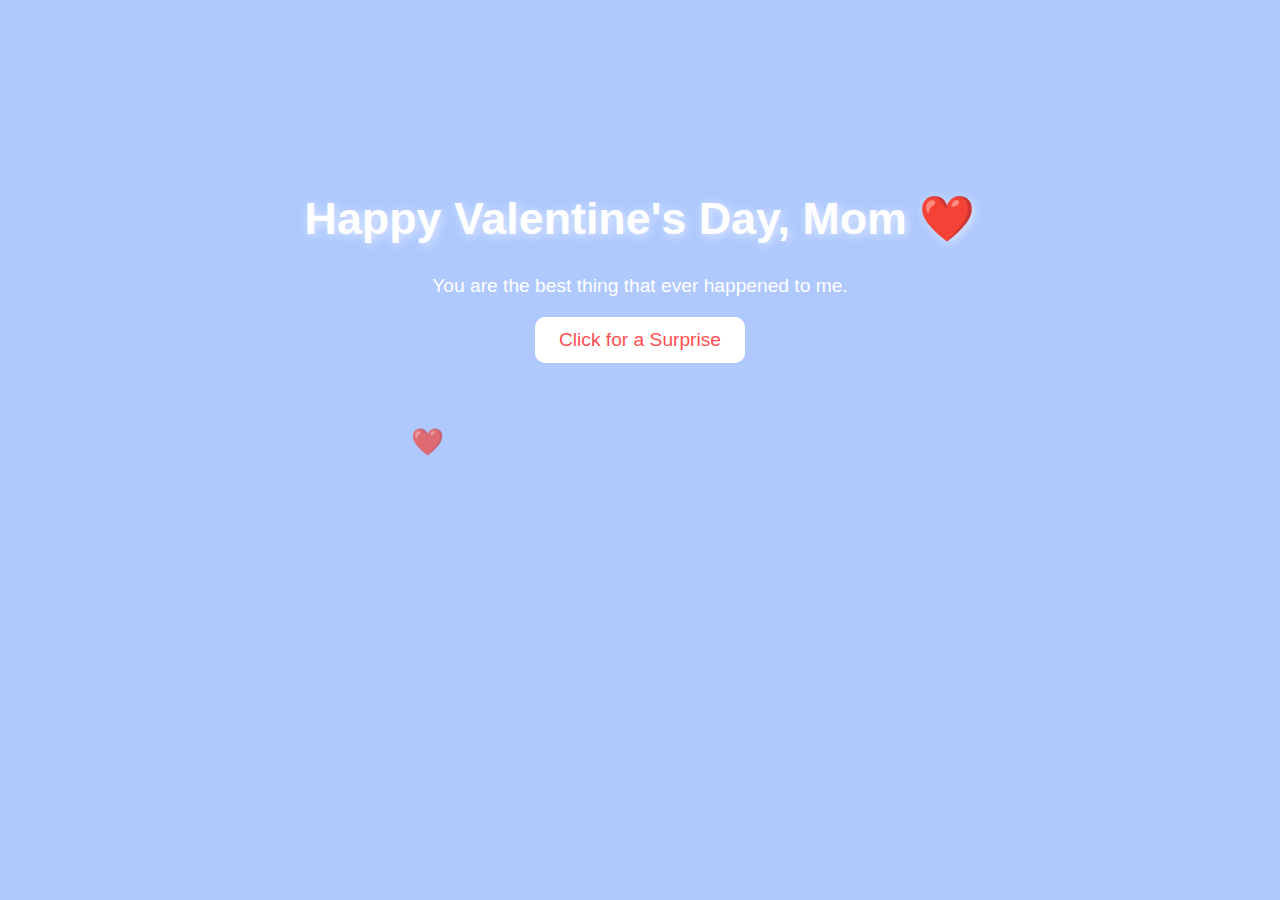
<file: index.html>
<!DOCTYPE html>
<html lang="en">
<head>
    <meta charset="UTF-8">
    <meta name="viewport" content="width=device-width, initial-scale=1.0">
    <title>Valentine's Day Surprise ❤️</title>
    <link rel="stylesheet" href="styles.css">
</head>
<body>

    <div class="container">
        <h1>Happy Valentine's Day, Mom ❤️</h1>
        <p>You are the best thing that ever happened to me.</p>
        <button id="surpriseBtn">Click for a Surprise</button>
    </div>

    <div id="surpriseMessage" class="hidden">
        <p>I couldn't ask for a better mother. 💖</p>
    </div>

    <!-- Hearts Container -->
    <div id="heartsContainer"></div>

    <script src="script.js"></script>

</body>
</html>
</file>
<file: styles.css>
body {
    font-family: 'Arial', sans-serif;
    text-align: center;
    background-color: #AFC9FF;
    background-size: 400% 400%;
    color: white;
    margin: 0;
    padding: 0;
    overflow: hidden;
    position: relative;
    animation: bgAnimation 10s infinite alternate ease-in-out;
}

@keyframes bgAnimation {
    0% { background-position: 0% 50%; }
    100% { background-position: 100% 50%; }
}

.container {
    margin-top: 15%;
    position: relative;
    z-index: 2;
    animation: fadeIn 2s ease-in-out;
}

h1 {
    font-size: 2.8rem;
    text-shadow: 2px 2px 10px rgba(255, 255, 255, 0.6);
    animation: glow 1.5s infinite alternate;
}

@keyframes glow {
    from { text-shadow: 2px 2px 10px rgba(255, 255, 255, 0.6); }
    to { text-shadow: 4px 4px 20px rgba(255, 255, 255, 1); }
}

p {
    font-size: 1.2rem;
    margin-bottom: 20px;
}

button {
    background-color: white;
    color: #ff4e50;
    border: none;
    padding: 12px 24px;
    font-size: 1.2rem;
    border-radius: 10px;
    cursor: pointer;
    transition: all 0.3s ease-in-out;
    animation: pulse 1.5s infinite;
}

@keyframes pulse {
    0% { transform: scale(1); box-shadow: 0 0 10px rgba(255, 78, 80, 0.4); }
    50% { transform: scale(1.05); box-shadow: 0 0 20px rgba(255, 78, 80, 0.8); }
    100% { transform: scale(1); box-shadow: 0 0 10px rgba(255, 78, 80, 0.4); }
}

button:hover {
    background-color: #ff4e50;
    color: white;
    transform: scale(1.1);
}

#surpriseMessage {
    font-size: 1.5rem;
    color: white;
    margin-top: 20px;
    opacity: 0;
    transform: translateY(10px);
    transition: opacity 1s ease-in-out, transform 1s ease-in-out;
}

#surpriseMessage.show {
    opacity: 1;
    transform: translateY(0);
}

/* Floating Hearts */
.heart {
    position: absolute;
    color: red;
    font-size: 20px;
    opacity: 0.7;
    animation: floatUp 5s linear infinite;
}

@keyframes floatUp {
    0% {
        transform: translateY(100vh) scale(0.5);
        opacity: 0;
    }
    50% {
        opacity: 1;
    }
    100% {
        transform: translateY(-10vh) scale(1);
        opacity: 0;
    }
}
</file>
